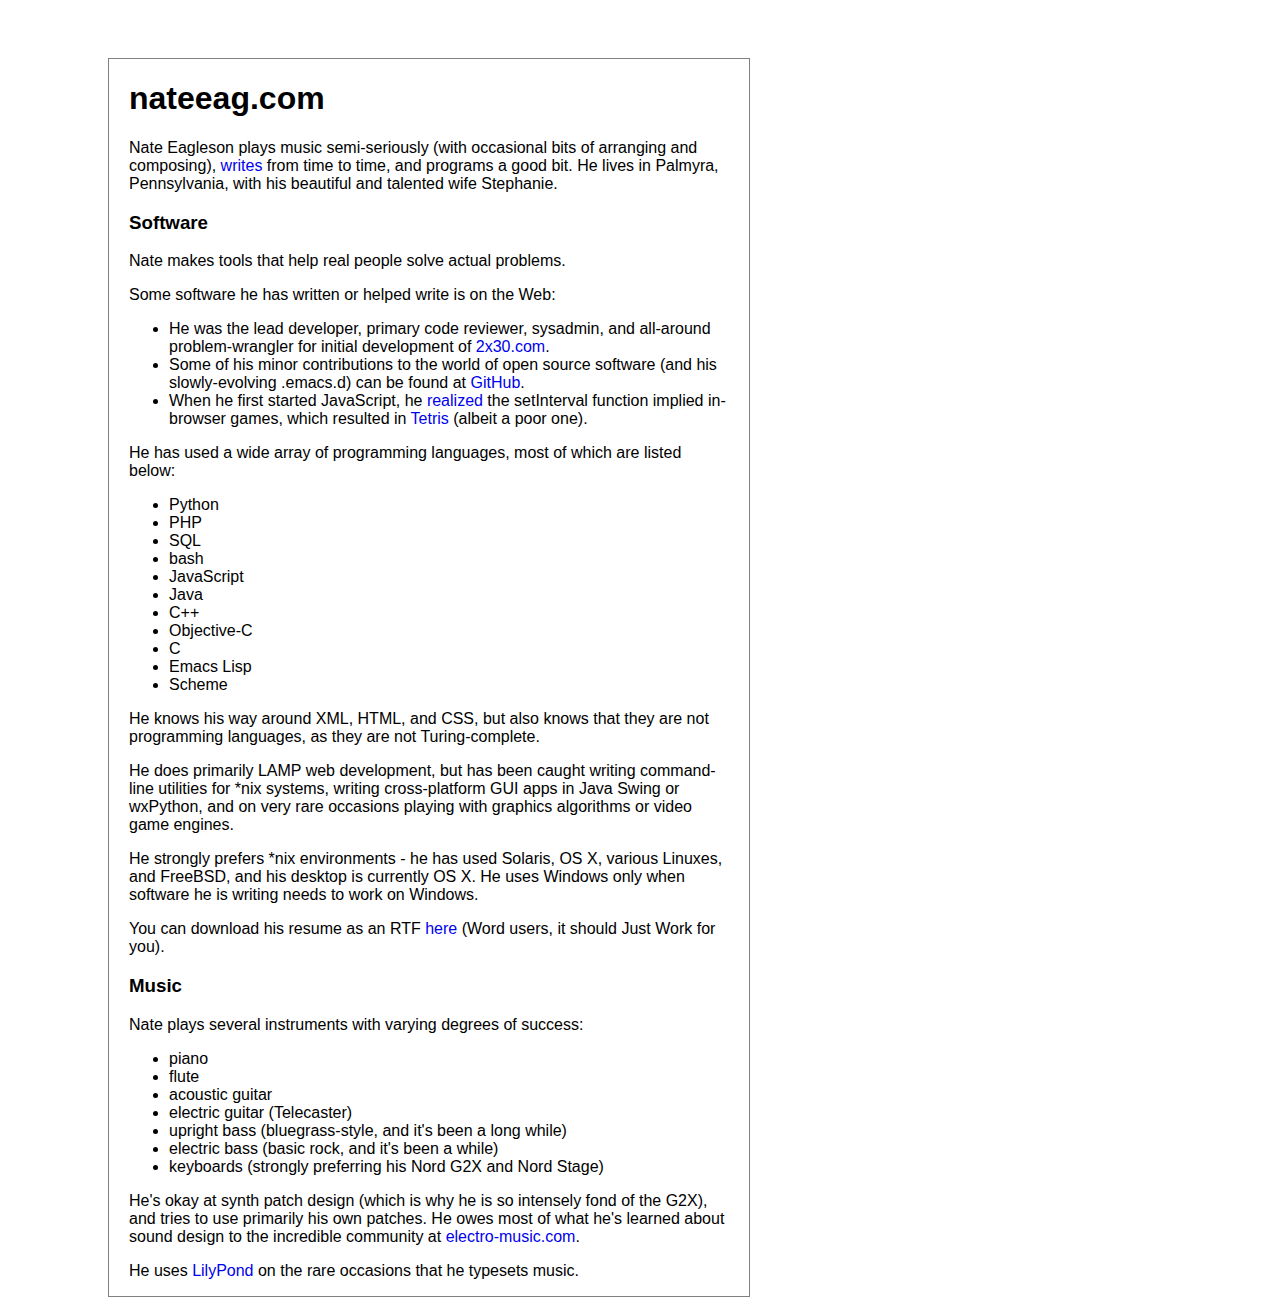
<file: index.html>
<!DOCTYPE html PUBLIC "-//W3C//DTD XHTML 1.0 Strict//EN"
        "http://www.w3.org/TR/xhtml1/DTD/xhtml1-strict.dtd">
<html xmlns="http://www.w3.org/1999/xhtml">

<head>
        <title>Nate Eagleson's personal website</title>

        <meta http-equiv="content-type" content="text/html;charset=utf-8" />
        <meta content="Nate Eagleson's projects, philosophies, and callings. You could even argue that this is Nate Eagleson's personal website, which would be close to right." />

        <link rel="stylesheet" href="/static/main.css" type="text/css" />
</head>

<body>

<div class="content">
<h1>nateeag.com</h1>

<p>Nate Eagleson plays music semi-seriously (with occasional bits of arranging and composing), <a href="http://www.ishness.net">writes</a> from time to time, and programs a good bit. He lives in Palmyra, Pennsylvania, with his beautiful and talented wife Stephanie.</p>

<h3>Software</h3>
<p>Nate makes tools that help real people solve actual problems.</p>

<p>Some software he has written or helped write is on the Web:</p>

<ul>
    <li>He was the lead developer, primary code reviewer, sysadmin, and all-around problem-wrangler for initial development of <a href="https://www.2x30.com">2x30.com</a>.</li>
    <li>Some of his minor contributions to the world of open source software (and his slowly-evolving .emacs.d) can be found at <a href="https://github.com/NateEag">GitHub</a>.</li>
    <li>When he first started JavaScript, he <a href="http://www.ishness.net/posts/js_tetris/">realized</a> the setInterval function implied in-browser games, which resulted in <a href="http://www.ishness.net/code/jstris/tetris.html">Tetris</a> (albeit a poor one).
</ul>

<p>He has used a wide array of programming languages, most of which are listed below:</p>

<ul>
    <li>Python</li>
    <li>PHP</li>
    <li>SQL</li>
    <li>bash</li>
    <li>JavaScript</li>
    <li>Java</li>
    <li>C++</li>
    <li>Objective-C</li>
    <li>C</li>
    <li>Emacs Lisp</li>
    <li>Scheme</li>
</ul>

<p>He knows his way around XML, HTML, and CSS, but also knows that they are not programming languages, as they are not Turing-complete.</p>

<p>He does primarily LAMP web development, but has been caught writing command-line utilities for *nix systems, writing cross-platform GUI apps in Java Swing or wxPython, and on very rare occasions playing with graphics algorithms or video game engines.</p>

<p>He strongly prefers *nix environments - he has used Solaris, OS X, various Linuxes, and FreeBSD, and his desktop is currently OS X. He uses Windows only when software he is writing needs to work on Windows.</p>

<p>You can download his resume as an RTF <a href="/static/resume-Nate-Eagleson.rtf">here</a> (Word users, it should Just Work for you).</p>

<h3>Music</h3>
<p>Nate plays several instruments with varying degrees of success:</p>

<ul>
    <li>piano</li>
    <li>flute</li>
    <li>acoustic guitar</li>
    <li>electric guitar (Telecaster)</li>
    <li>upright bass (bluegrass-style, and it's been a long while)</li>
    <li>electric bass (basic rock, and it's been a while)</li>
    <li>keyboards (strongly preferring his Nord G2X and Nord Stage)</li>
</ul>

<p>He's okay at synth patch design (which is why he is so intensely fond of the G2X), and tries to use primarily his own patches. He owes most of what he's learned about sound design to the incredible community at <a href="http://electro-music.com/">electro-music.com</a>.</p>

<p>He uses <a href="http://lilypond.org/">LilyPond</a> on the rare occasions that he typesets music.</p>

</div>
</body>
</html>
</file>
<file: static/main.css>
/* Primary stylesheet for nateeag.com. */

html
{
    font-family: sans-serif;
}

div.content
{
    position: relative;
    left: 100px;
    top: 50px;
    width: 600px;
    padding-left: 20px;
    padding-right: 20px;
    border: 1px grey solid;
}

a
{
    text-decoration: none;
}
</file>
